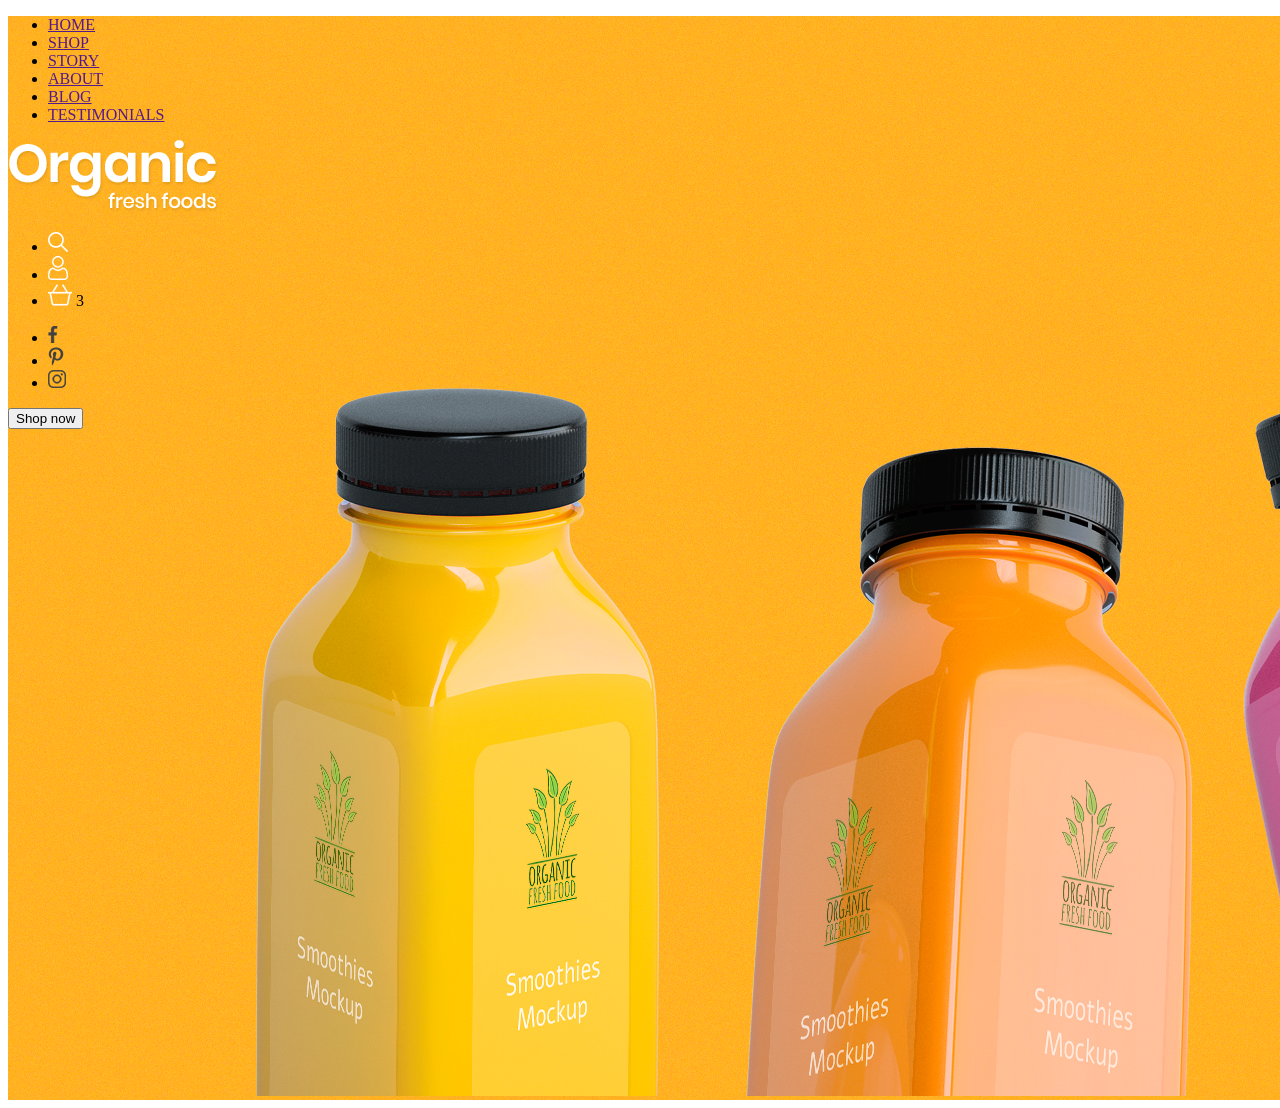
<file: index.html>
<!DOCTYPE html>
<html lang="en">

<head>
    <meta charset="UTF-8">
    <meta name="viewport" content="width=device-width, initial-scale=1.0">
    <link rel="stylesheet" href="index.css">
    <!-- Сюда подключаем стили -->
    <title>Document</title>
</head>

<body>
    <!-- Здесь будет структура документа -->
    <header class="header">
        <div>
            <nav>
                <ul>
                    <li><a href="">HOME</a></li>
                    <li><a href="">SHOP</a></li>
                    <li><a href="">STORY</a></li>
                    <li><a href="">ABOUT</a></li>
                    <li><a href="">BLOG</a></li>
                    <li><a href="">TESTIMONIALS</a></li>
                </ul>
            </nav>
            <a class="Logo" href="">
                <img src="./assets/images/Logo.png" alt="">
            </a>
            <div class="personal">
                <ul>
                    <li>
                        <a href=""><img src="./assets/images/Search-icon.png" alt=""></a>
                    </li>
                    <li >
                        <a href=""><img src="./assets/images/User-icon.png" alt=""></a>
                    </li>
                    <li>
                        <a href=""><img src="./assets/images/Cart-icon.png" alt=""></a>
                    <span>3</span>
                    </li>
                </ul>
            </div>
            <div class="social">
                <ul>
                    <li class="faccebook">
                        <a href=""><img src="./assets/images/Facebook-icon.png" alt=""></a>
                    </li>
                    <li>
                        <a href=""><img src="./assets/images/Pinterest-icon.png" alt=""></a>
                    </li>
                    <li>
                        <a href=""><img src="./assets/images/Instagram-icon.png" alt=""></a>
                    </li>
                </ul>
            </div>
        </div>
        <div class="header-content">
            <button>Shop now</button>
        </div>

        </div>
    </header>
    <section class="Smoothies"></section>
    <section class="About"></section>
    <section class="Products"></section>
    <section class="Story"></section>
    <section class="Testimonials"></section>
    <section class="Blog"></section>
    <section class="Instagram"></section>
    <footer class="Footer"></footer>
</body>

</html>
</file>
<file: index.css>
.header{
    background-image: url(assets/images/header-bg-img.png);
    width: 1920px;
    height: 1084px;
}
</file>
